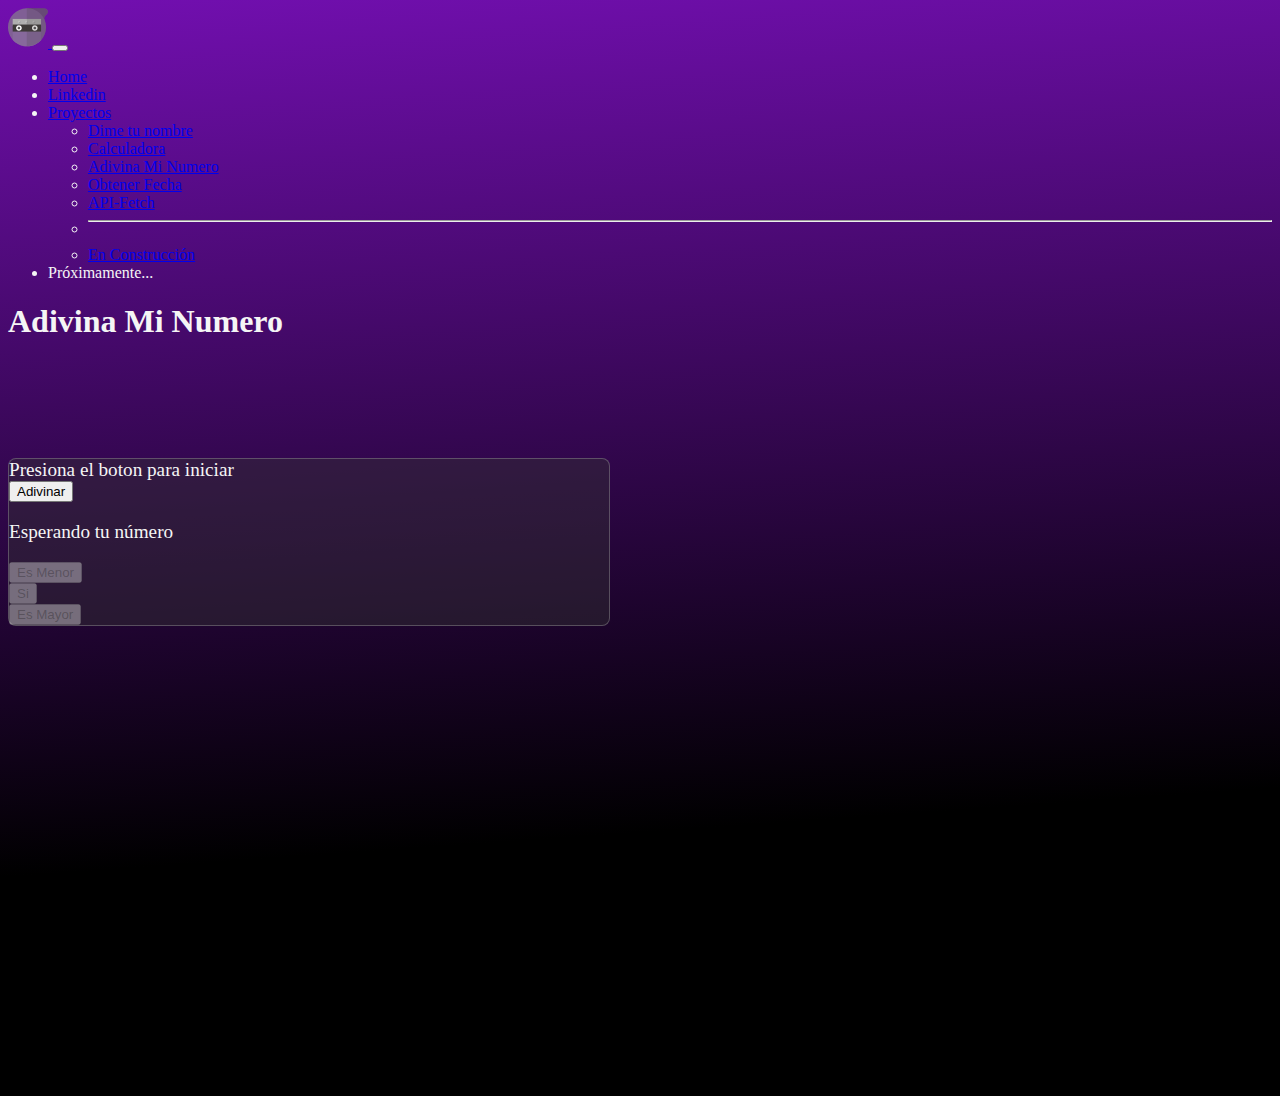
<file: adivina_mi_numero/adivina-mi-numero.html>
<!DOCTYPE html>
<html lang="es">

<head>
    <meta charset="UTF-8">
    <meta http-equiv="X-UA-Compatible" content="IE=edge">
    <meta name="viewport" content="width=device-width, initial-scale=1.0">
    <!-- Bootstrap CSS -->
    <link href="https://cdn.jsdelivr.net/npm/bootstrap@5.3.0-alpha3/dist/css/bootstrap.min.css" rel="stylesheet"
        integrity="sha384-KK94CHFLLe+nY2dmCWGMq91rCGa5gtU4mk92HdvYe+M/SXH301p5ILy+dN9+nJOZ" crossorigin="anonymous" />
    <!-- Bootstrap icons CDN -->
    <link rel="stylesheet" href="https://cdn.jsdelivr.net/npm/bootstrap-icons@1.10.4/font/bootstrap-icons.css" />
    <!-- CSS Personalized -->
    <link rel="stylesheet" href="./adivina-mi-numero.css">
    <title>Adivina Mi Numero</title>
</head>

<body>

    <!-- Navigation Bar -->
    <nav class="navbar navbar-expand-sm bg-dark" data-bs-theme="dark">
        <div class="container-fluid">
            <a class="navbar-brand" href="../index.html">
                <img class="logo-shuriken" src="../assets/img/logo-ninja.svg" alt="shuriken logo" />
            </a>
            <button class="navbar-toggler" type="button" data-bs-toggle="collapse"
                data-bs-target="#navbarSupportedContent" aria-controls="navbarSupportedContent" aria-expanded="false"
                aria-label="Toggle navigation">
                <span class="navbar-toggler-icon"></span>
            </button>
            <div class="collapse navbar-collapse" id="navbarSupportedContent">
                <ul class="navbar-nav me-auto mb-2 mb-lg-0">
                    <li class="nav-item">
                        <a class="nav-link active" aria-current="page" href="../index.html">Home</a>
                    </li>
                    <li class="nav-item">
                        <a class="nav-link" href="https://www.linkedin.com/in/esteban-montellano-735150187"
                            target="_blank">Linkedin</a>
                    </li>
                    <li class="nav-item dropdown">
                        <a class="nav-link dropdown-toggle" href="#" role="button" data-bs-toggle="dropdown"
                            aria-expanded="false">
                            Proyectos
                        </a>
                        <ul class="dropdown-menu">
                            <li>
                                <a class="dropdown-item" href="../views/dime-tu-nombre.html">Dime tu nombre</a>
                              </li>
                              <li>
                                <a class="dropdown-item" href="../calculadora/calculadora.html">Calculadora</a>
                              </li>
                              <li>
                                <a class="dropdown-item" href="../adivina_mi_numero/adivina-mi-numero.html">Adivina Mi Numero</a>
                              </li>
                              <li>
                                <a class="dropdown-item" href="../obtener-fecha/obtener-fecha.html">Obtener Fecha</a>
                              </li>
                              <li>
                                <a class="dropdown-item" href="../api-fetch/api-fetch.html">API-Fetch</a>
                              </li>
                              <li>
                                <hr class="dropdown-divider" />
                              </li>
                              <li>
                                <a class="dropdown-item disabled" href="#">En Construcción</a>
                              </li>
                        </ul>
                    </li>
                    <li class="nav-item">
                        <a class="nav-link disabled">Próximamente...</a>
                    </li>
                </ul>
            </div>
        </div>
    </nav>

    <!---- Main ----->
    <main>
        <!-----  Game Container Space -->
        <div class="container">
            <div class="row my-2 justify-content-center">
                <div class="col-sm-12 text-center col-lg-12 py-2">
                    <h1 class="my-2">Adivina Mi Numero</h1>
                </div>
            </div>
            <div class="row my-2 justify-content-center game-block-row">
                <div class="col-sm-10 col-lg-12 col-10 text-center py-2 px-auto game-block">
                    <!----  main container of the game ---->
                    <div class=" row mx-auto justify-content-center">
                        <div class="col-sm-12 col-lg-12 col-12 my-4">
                            <label for="input-user-number">Presiona el boton para iniciar</label>
                        </div>
                        <div class="col-sm-12 col-lg-4 py-2">
                            <button id="btn-input-number" type="button"
                                class="btn btn-secondary btn-lg">Adivinar</button>
                        </div>
                    </div>
                    <div class="row mx-auto justify-content-md-center">
                        <div class="col-sm-12 col-lg-12 py-2">
                            <p id="answer-by-correct-num">Esperando tu número</p>
                        </div>
                        <div class="btn-container col-sm-12 col-lg-3 py-2 px-0">
                            <button id="btn-is-lower" type="button" class="btn btn-info mx-1 btn-lg" disabled>Es Menor</button>
                        </div>
                        <div class="btn-container col-sm-12 col-lg-2 py-2 px-0">
                            <button id="btn-correct-number" type="button" class="btn btn-success mx-3 btn-lg" disabled>Si
                            </button>
                        </div>
                        <div class="btn-container col-sm-12 col-lg-3 py-2 px-0">
                            <button id="btn-is-higher" type="button" class="btn btn-info mx-1 btn-lg" disabled>Es Mayor</button>
                        </div>
                    </div>
                </div>
            </div>
        </div>
    </main>
    <footer>
    </footer>
    <!-------- Scripts ------------>

    <script src="https://cdn.jsdelivr.net/npm/bootstrap@5.3.0-alpha3/dist/js/bootstrap.bundle.min.js"
    integrity="sha384-ENjdO4Dr2bkBIFxQpeoTz1HIcje39Wm4jDKdf19U8gI4ddQ3GYNS7NTKfAdVQSZe"
    crossorigin="anonymous"></script>
    <script src="./adivina-mi-numero.js"></script>
</body>

</html>
</file>
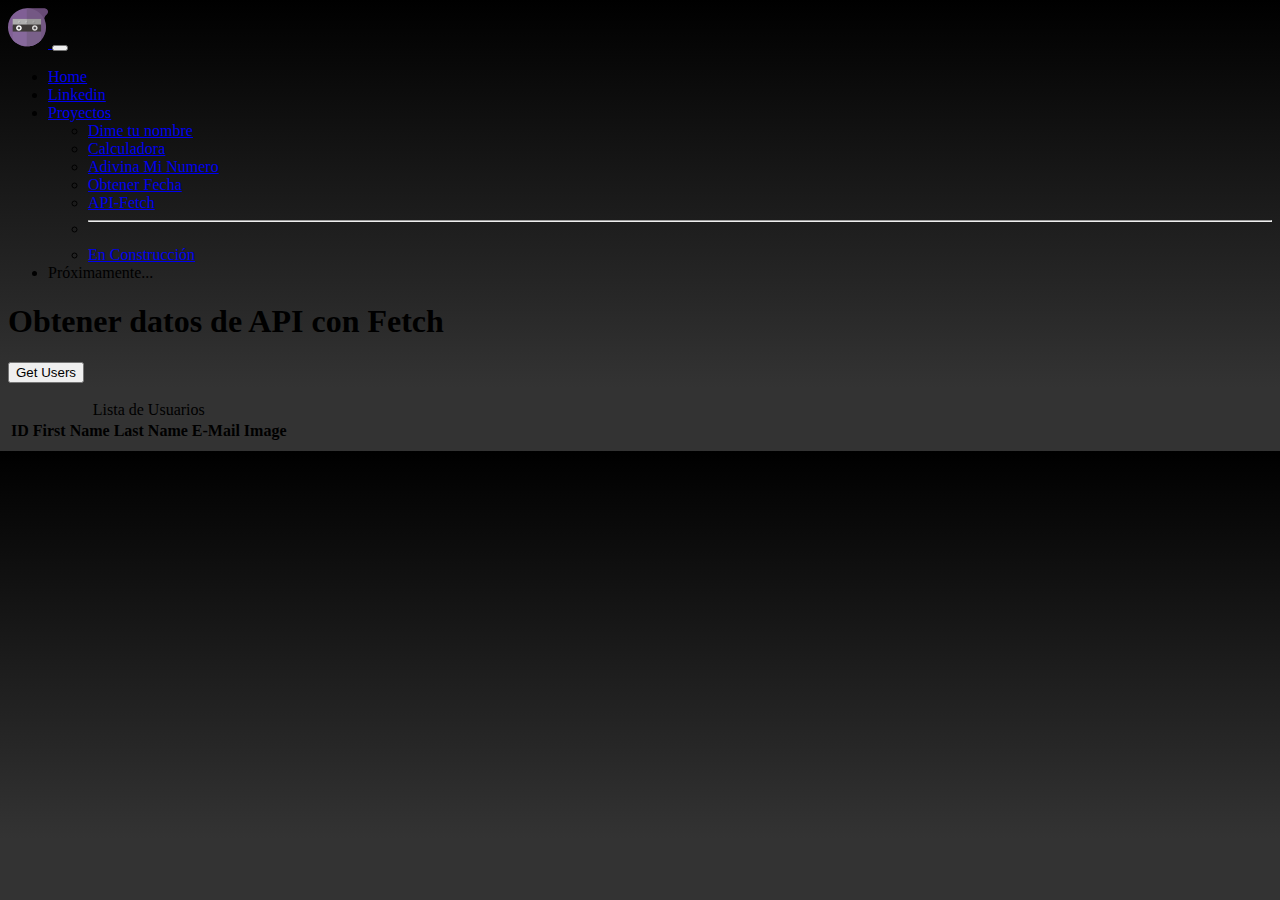
<file: api-fetch/api-fetch.html>
<!DOCTYPE html>
<html lang="en">

<head>
  <meta charset="UTF-8">
  <meta http-equiv="X-UA-Compatible" content="IE=edge">
  <meta name="viewport" content="width=device-width, initial-scale=1.0">
  <!-- Bootstrap CSS -->
  <link href="https://cdn.jsdelivr.net/npm/bootstrap@5.3.0-alpha3/dist/css/bootstrap.min.css" rel="stylesheet"
    integrity="sha384-KK94CHFLLe+nY2dmCWGMq91rCGa5gtU4mk92HdvYe+M/SXH301p5ILy+dN9+nJOZ" crossorigin="anonymous" />
  <!-- Bootstrap icons CDN -->
  <link rel="stylesheet" href="https://cdn.jsdelivr.net/npm/bootstrap-icons@1.10.4/font/bootstrap-icons.css" />

  <!-- CSS personalizado -->
  <link rel="stylesheet" href="../api-fetch/api-fetch.css" />
  <title>API Fetch</title>
</head>

<body>
  <!-- Barra de Navegacion -->
  <nav class="navbar navbar-expand-sm bg-dark" data-bs-theme="dark">
    <div class="container-fluid">
      <a class="navbar-brand" href="../index.html">
        <img class="logo-shuriken" src="../assets/img/logo-ninja.svg" alt="shuriken logo" />
      </a>
      <button class="navbar-toggler" type="button" data-bs-toggle="collapse" data-bs-target="#navbarSupportedContent"
        aria-controls="navbarSupportedContent" aria-expanded="false" aria-label="Toggle navigation">
        <span class="navbar-toggler-icon"></span>
      </button>
      <div class="collapse navbar-collapse" id="navbarSupportedContent">
        <ul class="navbar-nav me-auto mb-2 mb-lg-0">
          <li class="nav-item">
            <a class="nav-link active" aria-current="page" href="../index.html">Home</a>
          </li>
          <li class="nav-item">
            <a class="nav-link" href="https://www.linkedin.com/in/esteban-montellano-735150187"
              target="_blank">Linkedin</a>
          </li>
          <li class="nav-item dropdown">
            <a class="nav-link dropdown-toggle" href="#" role="button" data-bs-toggle="dropdown" aria-expanded="false">
              Proyectos
            </a>
            <ul class="dropdown-menu">
              <li>
                <a class="dropdown-item" href="../views/dime-tu-nombre.html">Dime tu nombre</a>
              </li>
              <li>
                <a class="dropdown-item" href="../calculadora/calculadora.html">Calculadora</a>
              </li>
              <li>
                <a class="dropdown-item" href="../adivina_mi_numero/adivina-mi-numero.html">Adivina Mi Numero</a>
              </li>
              <li>
                <a class="dropdown-item" href="../obtener-fecha/obtener-fecha.html">Obtener Fecha</a>
              </li>
              <li>
                <a class="dropdown-item" href="../api-fetch/api-fetch.html">API-Fetch</a>
              </li>
              <li>
                <hr class="dropdown-divider" />
              </li>
              <li>
                <a class="dropdown-item disabled" href="#">En Construcción</a>
              </li>
            </ul>
          </li>
          <li class="nav-item">
            <a class="nav-link disabled">Próximamente...</a>
          </li>
        </ul>
      </div>
    </div>
  </nav>

  <section>
    <div class="container-fluid p-4 text-white">
      <div class="row justify-content-center">
        <div class="col col-8 text-center align-items-center py-2">
          <h1 class="my-2">Obtener datos de API con Fetch</h1>
        </div>
      </div>
      <div class="row justify-content-center">
        <div class="col button-container col-12 text-center align-items-center my-1">
          <button id="btn-get-users" type="button" class="btn btn-outline-light">Get Users</button>
        </div>
        <div class="col table-container  col-12 text-center justify-content-center my-2">
          <!--  Tabla de usuarios-->
          <table class="table table-dark table-hover w-100 text-white">
            <caption class="caption-top text-center text-white">Lista de Usuarios</caption>
            <div class="my-4" id="loader">
            </div>
            <br>
            <thead class="overflow-hidden">
              <tr class="border p-1">
                <th scope="col">ID</th>
                <th scope="col">First Name</th>
                <th scope="col">Last Name</th>
                <th scope="col">E-Mail</th>
                <th scope="col">Image</th>
              </tr>
            </thead>
            <tbody id="users-container">
                            
            </tbody>
          </table>

        </div>
      </div>
    </div>
  </section>


  <!--------- Scripts -------->
  <script src="https://cdn.jsdelivr.net/npm/bootstrap@5.3.0-alpha3/dist/js/bootstrap.bundle.min.js"
    integrity="sha384-ENjdO4Dr2bkBIFxQpeoTz1HIcje39Wm4jDKdf19U8gI4ddQ3GYNS7NTKfAdVQSZe"
    crossorigin="anonymous"></script>
  <script src="./api-fetch.js"></script>
</body>

</html>
</file>
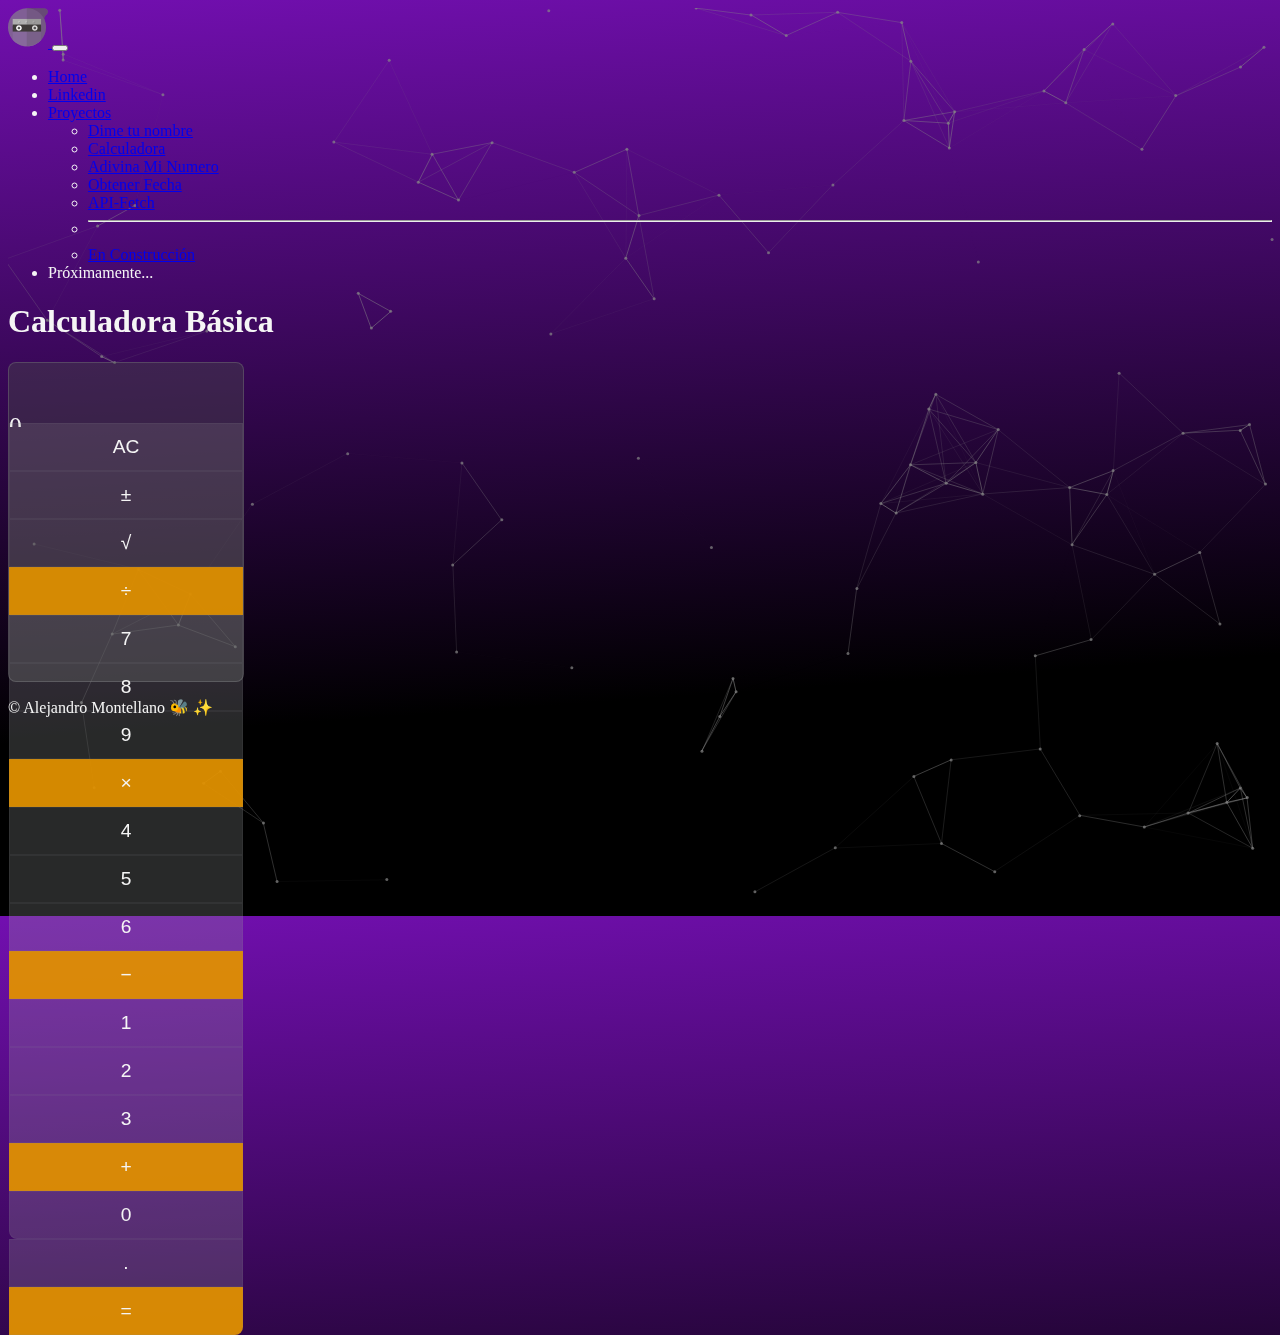
<file: calculadora/calculadora.html>
<!DOCTYPE html>
<html lang="es">

<head>
    <meta charset="utf-8" />
    <meta name="viewport" content="width=device-width, initial-scale=1" />
    <title>Bootstrap demo</title>
    <!-- Bootstrap CSS -->
    <link href="https://cdn.jsdelivr.net/npm/bootstrap@5.3.0-alpha3/dist/css/bootstrap.min.css" rel="stylesheet"
        integrity="sha384-KK94CHFLLe+nY2dmCWGMq91rCGa5gtU4mk92HdvYe+M/SXH301p5ILy+dN9+nJOZ" crossorigin="anonymous" />
    <!-- Bootstrap icons CDN -->
    <link rel="stylesheet" href="https://cdn.jsdelivr.net/npm/bootstrap-icons@1.10.4/font/bootstrap-icons.css" />

    <!-- CSS personalizado -->

    <link rel="stylesheet" href="./calculadora.css" />
</head>

<body>
    <div id="particle-canvas"></div>
    <!-- Barra de Navegacion -->
    <nav class="navbar navbar-expand-sm bg-dark" data-bs-theme="dark">
        <div class="container-fluid">
            <a class="navbar-brand" href="../index.html">
                <img class="logo-shuriken" src="../assets/img/logo-ninja.svg" alt="shuriken logo" />
            </a>
            <button class="navbar-toggler" type="button" data-bs-toggle="collapse"
                data-bs-target="#navbarSupportedContent" aria-controls="navbarSupportedContent" aria-expanded="false"
                aria-label="Toggle navigation">
                <span class="navbar-toggler-icon"></span>
            </button>
            <div class="collapse navbar-collapse" id="navbarSupportedContent">
                <ul class="navbar-nav me-auto mb-2 mb-lg-0">
                    <li class="nav-item">
                        <a class="nav-link active" aria-current="page" href="../index.html">Home</a>
                    </li>
                    <li class="nav-item">
                        <a class="nav-link" href="https://www.linkedin.com/in/esteban-montellano-735150187"
                            target="_blank">Linkedin</a>
                    </li>
                    <li class="nav-item dropdown">
                        <a class="nav-link dropdown-toggle" href="#" role="button" data-bs-toggle="dropdown"
                            aria-expanded="false">
                            Proyectos
                        </a>
                        <ul class="dropdown-menu">
                            <li>
                                <a class="dropdown-item" href="../views/dime-tu-nombre.html">Dime tu nombre</a>
                            </li>
                            <li>
                                <a class="dropdown-item" href="../calculadora.html">Calculadora</a>
                            </li>
                            <li>
                                <a class="dropdown-item" href="../adivina_mi_numero/adivina-mi-numero.html">Adivina Mi Numero</a>
                              </li>
                              <li>
                                <a class="dropdown-item" href="../obtener-fecha/obtener-fecha.html">Obtener Fecha</a>
                              </li>
                              <li>
                                <a class="dropdown-item" href="../api-fetch/api-fetch.html">API-Fetch</a>
                              </li>
                            <li>
                                <hr class="dropdown-divider" />
                            </li>
                            <li>
                                <a class="dropdown-item disabled" href="#">En Construcción</a>
                            </li>
                        </ul>
                    </li>
                    <li class="nav-item">
                        <a class="nav-link disabled">Próximamente...</a>
                    </li>
                </ul>
            </div>
        </div>
    </nav>

    <!----- Cuerpo principal -->
    <main class="container">
        <div class="row my-2 justify-content-center">
            <div class="col-lg-6 text-center my-2 py-2">
                <h1 class="align-itself-center">Calculadora Básica</h1>
            </div>
        </div>
        <div class="row my-2 justify-content-center">
            <div class="col-lg-12 text-center py-2 px-auto calculator-container">

                <!-------- Contenedor de Calculadora -------->
                <div class="row mx-auto calculator-box justify-content-center">
                    <div class="col-lg-12 px-0 py-0">

                        <div class="row mx-0">
                            <div class="col-lg-12 mt-3 display-container">
                                <div class="output-display">
                                    <div class="historial-div" style="height: 24px;"><p class="my-0" id="historial"> ... </p></div>
                                    <div class="output-div" style="height: 40px;"><p class="output" id="output-operation">0</p></div>
                                </div>
                            </div>
                        </div>
                        <!------ First Keys  Row ------->
                        <div class="row mx-0 px-0 first-row justify-content-left">
                            <div class="px-0 col-3 col-lg-3">
                                <input type="button" class="btn-gray-high" value="AC" onclick="clearCache()">
                            </div>
                            <div class="px-0 col-3 col-lg-3">
                                <input type="button" class="btn-gray-high" value="&#177" onclick="changeSignOfNumber()">
                            </div>
                            <div class="px-0 col-3 col-lg-3">
                                <input type="button" class="btn-gray-high" value="&#8730" onclick="operatorSqrtPressed()">
                            </div>
                            <div class="px-0 col-3 col-lg-3">
                                <input type="button" class="btn-yellow-low" value="&#247" onclick="operatorKeyPressed('/')">
                            </div>
                        </div>
                        <!------ Second Keys  Row ------->
                        <div class="row mx-0 px-0 second-row justify-content-left">
                            <div class="px-0 col-3 col-lg-3">
                                <input type="button" class="btn-gray-middle" value="7" onclick="numberKeyPressed('7')">
                            </div>
                            <div class="px-0 col-3 col-lg-3">
                                <input type="button" class="btn-gray-middle" value="8" onclick="numberKeyPressed('8')">
                            </div>
                            <div class="px-0 col-3 col-lg-3">
                                <input type="button" class="btn-gray-middle" value="9" onclick="numberKeyPressed('9')">
                            </div>
                            <div class="px-0 col-3 col-lg-3">
                                <input type="button" class="btn-yellow-low" value="&#215" onclick="operatorKeyPressed('x')">
                            </div>
                        </div>
                        <!------ Third Keys  Row ------->
                        <div class="row mx-0 px-0 third-row justify-content-left">
                            <div class="px-0 col-3 col-lg-3">
                                <input type="button" class="btn-gray-middle" value="4" onclick="numberKeyPressed('4')">
                            </div>
                            <div class="px-0 col-3 col-lg-3">
                                <input type="button" class="btn-gray-middle" value="5" onclick="numberKeyPressed('5')">
                            </div>
                            <div class="px-0 col-3 col-lg-3">
                                <input type="button" class="btn-gray-middle" value="6" onclick="numberKeyPressed('6')">
                            </div>
                            <div class="px-0 col-3 col-lg-3">
                                <input type="button" class="btn-yellow-low" value="&#8722" onclick="operatorKeyPressed('-')">
                            </div>
                        </div>
                        <!------ Fourth Keys  Row ------->
                        <div class="row mx-0 px-0 fourth-row justify-content-left">
                            <div class="px-0 col-3 col-lg-3">
                                <input type="button" class="btn-gray-middle" value="1" onclick="numberKeyPressed('1')">
                            </div>
                            <div class="px-0 col-3 col-lg-3">
                                <input type="button" class="btn-gray-middle" value="2" onclick="numberKeyPressed('2')">
                            </div>
                            <div class="px-0 col-3 col-lg-3">
                                <input type="button" class="btn-gray-middle" value="3" onclick="numberKeyPressed('3')">
                            </div>
                            <div class="px-0 col-3 col-lg-3">
                                <input type="button" class="btn-yellow-low" value="&#43" onclick="operatorKeyPressed('+')">
                            </div>
                        </div>
                        <!------ Fifth Keys  Row ------->
                        <div class="row mx-0 px-0 fifth-row justify-content-left">
                            <div class="px-0 col-6 col-lg-6">
                                <input type="button" class="btn-gray-middle btn-zero" value="0" onclick="numberKeyPressed('0')">
                            </div>
                            <div class="px-0 col-3 col-lg-3">
                                <input type="button" class="btn-gray-middle" value="." onclick="dotKeyPressed()">
                            </div>
                            <div class="px-0 col-3 col-lg-3">
                                <input type="button" class="btn-yellow-low btn-equals" value="&#61" onclick="equalsToPressed()">
                            </div>
                        </div>
                    </div>
                </div>
            </div>
        </div>

    </main>
    <footer class="container">
        <div class="row row my-2 justify-content-center">
            <div class="col-lg-6 text-center my-2 py-2">
                <p class="font">&#169 Alejandro Montellano &#128029 &#10024</p>
            </div>
        </div>
    </footer>
    <!------------ Scripts ----------->
    <script src="https://cdn.jsdelivr.net/npm/bootstrap@5.3.0-alpha3/dist/js/bootstrap.bundle.min.js"
        integrity="sha384-ENjdO4Dr2bkBIFxQpeoTz1HIcje39Wm4jDKdf19U8gI4ddQ3GYNS7NTKfAdVQSZe"
        crossorigin="anonymous"></script>

    <script src="./calculadora.js"></script>
    <script src="../assets/js/background-canvas.js"></script>
</body>

</html>
</file>
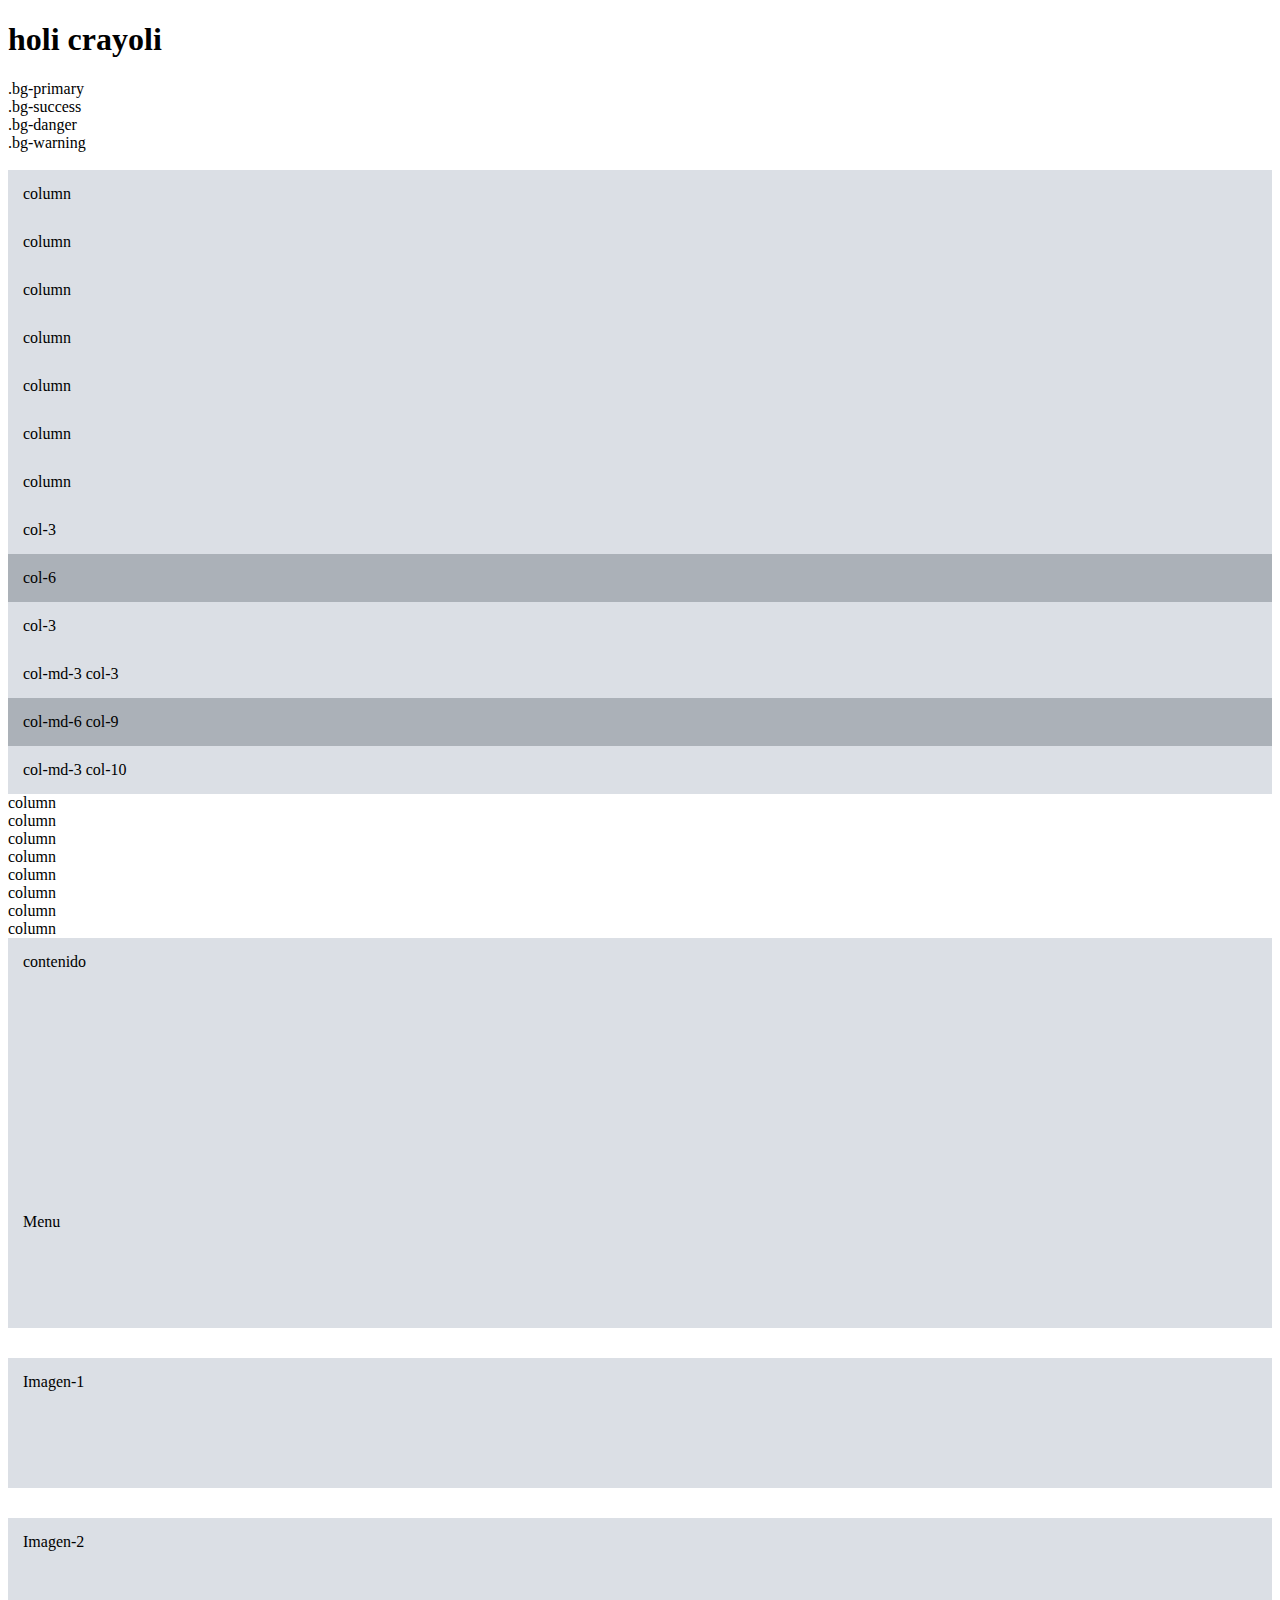
<file: conceptos/contenedor.html>
<!DOCTYPE html>
<html lang="es">

<head>
    <meta charset="UTF-8">
    <meta http-equiv="X-UA-Compatible" content="IE=edge">
    <meta name="viewport" content="width=device-width, initial-scale=1.0">
    <link href="https://cdn.jsdelivr.net/npm/bootstrap@5.3.0-alpha3/dist/css/bootstrap.min.css" rel="stylesheet"
        integrity="sha384-KK94CHFLLe+nY2dmCWGMq91rCGa5gtU4mk92HdvYe+M/SXH301p5ILy+dN9+nJOZ" crossorigin="anonymous">
    <link rel="stylesheet" href="./src/styles/style.css">
    <title>Contenedores Bootstrap</title>
</head>

<body>
    <h1>holi crayoli</h1>
    <!-- Contenedores -->
    <div class="container bg-primary">.bg-primary</div>
    <div class="container-md bg-success">.bg-success</div>
    <div class="container-lg bg-danger">.bg-danger</div>
    <div class="container-fluid bg-warning"">.bg-warning</div>
    <br>

    <!--- Filas & Columnas -->
    <div class=" container my-2 text-center">
        <div class="row">
            <div class="col">
                <div class="demo-content">column</div>
            </div>
            <div class="col">
                <div class="demo-content">column</div>
            </div>
            <div class="col">
                <div class="demo-content">column</div>
            </div>
        </div>
    </div>

    <!--- Filas & Columnas -->
    <div class="container my-2 text-center">
        <div class="row">
            <div class="col">
                <div class="demo-content">column</div>
            </div>
            <div class="col">
                <div class="demo-content">column</div>
            </div>
            <div class="col">
                <div class="demo-content">column</div>
            </div>
            <div class="col">
                <div class="demo-content">column</div>
            </div>
        </div>
    </div>

    <!---- No simetricas .row>.col-3+.col-6+.col-3-->
    <div class="container my-2 text-center">
        <div class="row">
            <div class="col-3">
                <div class="demo-content">col-3</div>
            </div>
            <div class="col-6">
                <div class="demo-content bg-alt">col-6</div>
            </div>
            <div class="col-3">
                <div class="demo-content">col-3</div>
            </div>
        </div>
    </div>

    <!-- 2 col-3 , 1 col-6 -->
    <div class="container my-2 text-center">
        <div class="row justify-content-center">
            <div class="col-md-3 col-3">
                <div class="demo-content">col-md-3 col-3</div>
            </div>
            <div class="col-md-6 col-9">
                <div class="demo-content bg-alt">col-md-6 col-9</div>
            </div>
            <div class="col-md-3 col-10">
                <div class="demo-content">col-md-3 col-10</div>
            </div>
        </div>
    </div>

    <!-- con large -->
    <div class="container my-2">
        <div class="row justify-content-center">
            <div class="col-lg-3 col-md-4 col-sm-6 my-2">
                <div class="bg-success p-2">column</div>
            </div>
            <div class="col-lg-3 col-md-4 col-sm-6 my-2">
                <div class="bg-success p-2">column</div>
            </div>
            <div class="col-lg-3 col-md-4 col-sm-6 my-2">
                <div class="bg-success p-2">column</div>
            </div>
            <div class="col-lg-3 col-md-6 col-sm-6 my-2">
                <div class="bg-success p-2">column</div>
            </div>
        </div>

        <div class="row mt-2 justify-content-center">
            <div class="col-lg-3 col-md-4 col-sm-6 my-2">
                <div class="bg-success p-2">column</div>
            </div>
            <div class="col-lg-3 col-md-4 col-sm-6 my-2">
                <div class="bg-success p-2">column</div>
            </div>
            <div class="col-lg-3 col-md-4 col-sm-6 my-2">
                <div class="bg-success p-2">column</div>
            </div>
            <div class="col-lg-3 col-md-6 col-sm-6 my-2">
                <div class="bg-success p-2">column</div>
            </div>
        </div>
    </div>

    <!--- Grids Anidados -->
    <div class="container">
        <div class="row">
            <div class="col-sm-8 border border-black">
                <!--- Contenido -->
                <div class="demo-content main-content">contenido</div>
            </div>

            <div class="col-sm-4 border border-black">
                <!-- Fila Superior-->
                <div class="row">
                    <div class="col-12">
                        <div class="demo-content sidebar-content">Menu</div>
                    </div>
                </div>
                <!--- Fila Inferior Imagenes-->
                <div class="row">
                    <div class="col-6">
                        <div class="demo-content sidebar-content">
                            Imagen-1
                        </div>
                    </div>
                    <div class="col-6">
                        <div class="demo-content sidebar-content">
                            Imagen-2
                        </div>
                    </div>
                </div>
            </div>
        </div>
    </div>



    <script src="https://cdn.jsdelivr.net/npm/bootstrap@5.3.0-alpha3/dist/js/bootstrap.bundle.min.js"
        integrity="sha384-ENjdO4Dr2bkBIFxQpeoTz1HIcje39Wm4jDKdf19U8gI4ddQ3GYNS7NTKfAdVQSZe"
        crossorigin="anonymous"></script>
</body>

</html>
</file>
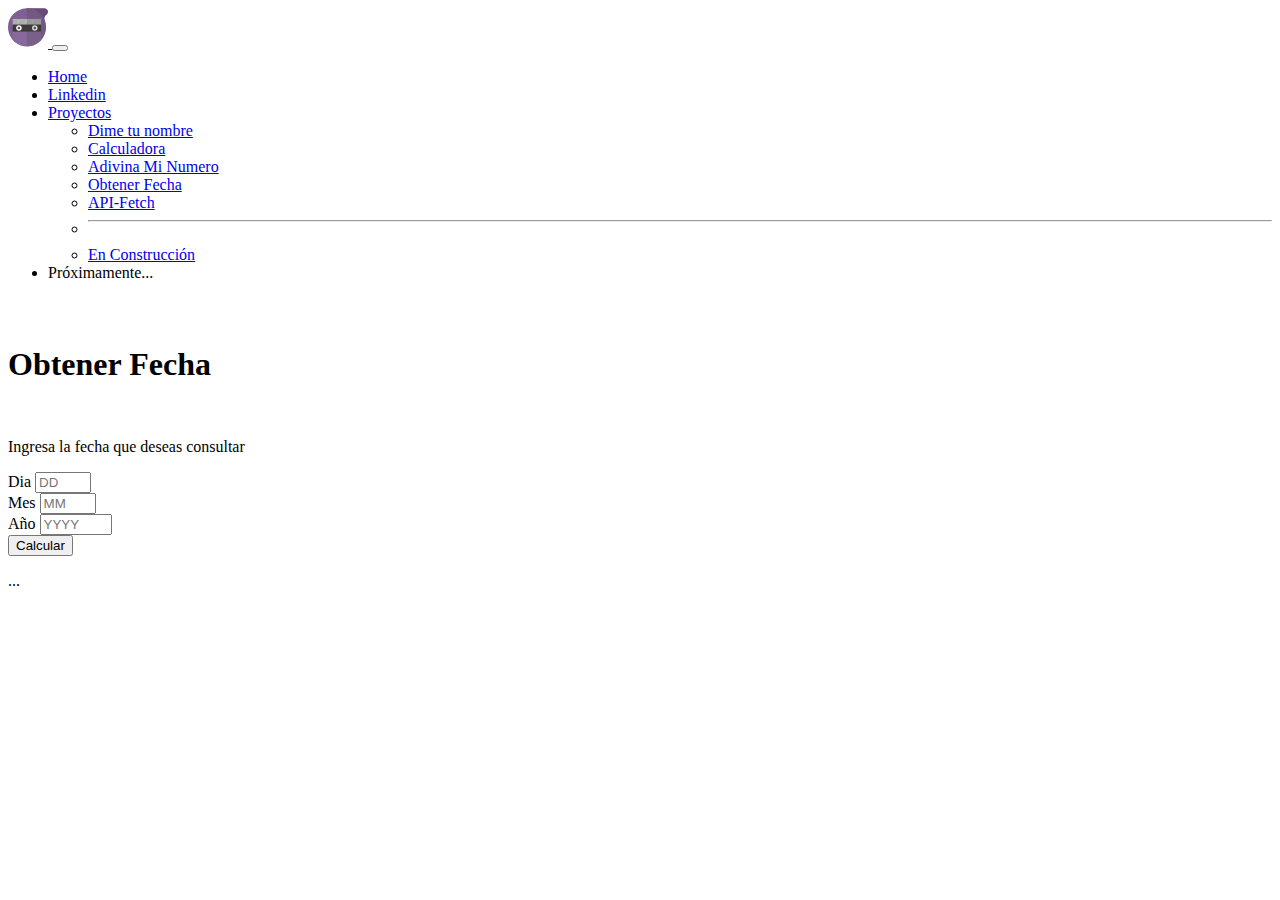
<file: obtener-fecha/obtener-fecha.html>
<!DOCTYPE html>
<html lang="es">

<head>
    <meta charset="UTF-8">
    <meta http-equiv="X-UA-Compatible" content="IE=edge">
    <meta name="viewport" content="width=device-width, initial-scale=1.0">
    <!-- Bootstrap CSS -->
    <link href="https://cdn.jsdelivr.net/npm/bootstrap@5.3.0-alpha3/dist/css/bootstrap.min.css" rel="stylesheet"
        integrity="sha384-KK94CHFLLe+nY2dmCWGMq91rCGa5gtU4mk92HdvYe+M/SXH301p5ILy+dN9+nJOZ" crossorigin="anonymous" />
    <!-- Bootstrap icons CDN -->
    <link rel="stylesheet" href="https://cdn.jsdelivr.net/npm/bootstrap-icons@1.10.4/font/bootstrap-icons.css" />
    <!-- CSS Personalized -->
    <link rel="stylesheet" href="./obtener-fecha.css">
    <title>Obtener Fecha</title>
</head>

<body>

    <!-- Navigation Bar -->
    <nav class="navbar navbar-expand-sm bg-dark" data-bs-theme="dark">
        <div class="container-fluid">
            <a class="navbar-brand" href="../index.html">
                <img class="logo-shuriken" src="../assets/img/logo-ninja.svg" alt="shuriken logo" />
            </a>
            <button class="navbar-toggler" type="button" data-bs-toggle="collapse"
                data-bs-target="#navbarSupportedContent" aria-controls="navbarSupportedContent" aria-expanded="false"
                aria-label="Toggle navigation">
                <span class="navbar-toggler-icon"></span>
            </button>
            <div class="collapse navbar-collapse" id="navbarSupportedContent">
                <ul class="navbar-nav me-auto mb-2 mb-lg-0">
                    <li class="nav-item">
                        <a class="nav-link active" aria-current="page" href="../index.html">Home</a>
                    </li>
                    <li class="nav-item">
                        <a class="nav-link" href="https://www.linkedin.com/in/esteban-montellano-735150187"
                            target="_blank">Linkedin</a>
                    </li>
                    <li class="nav-item dropdown">
                        <a class="nav-link dropdown-toggle" href="#" role="button" data-bs-toggle="dropdown"
                            aria-expanded="false">
                            Proyectos
                        </a>
                        <ul class="dropdown-menu">
                            <li>
                                <a class="dropdown-item" href="../views/dime-tu-nombre.html">Dime tu nombre</a>
                            </li>
                            <li>
                                <a class="dropdown-item" href="../calculadora.html">Calculadora</a>
                            </li>
                            <li>
                                <a class="dropdown-item" href="../adivina_mi_numero/adivina-mi-numero.html">Adivina Mi Numero</a>
                              </li>
                              <li>
                                <a class="dropdown-item" href="../obtener-fecha/obtener-fecha.html">Obtener Fecha</a>
                              </li>
                              <li>
                                <a class="dropdown-item" href="../api-fetch/api-fetch.html">API-Fetch</a>
                              </li>
                            <li>
                                <hr class="dropdown-divider" />
                            </li>
                            <li>
                                <a class="dropdown-item disabled" href="#">En Construcción</a>
                            </li>
                        </ul>
                    </li>
                    <li class="nav-item">
                        <a class="nav-link disabled">Próximamente...</a>
                    </li>
                </ul>
            </div>
        </div>
    </nav>

    <!---- Main ----->
    <main>
        <!-----  Game Container Space -->
        <div class="container">
            <div class="row justify-content-center">
                 <!----  main container of the game ---->
                <div class="obtain-date-container col-sm-10 col-lg-12 col-10 text-center py-2 px-auto">
                    <div class=" row mx-auto justify-content-center">
                        <div class="col-sm-12 col-lg-12 py-2">
                            <h1 class="my-2">Obtener Fecha</h1>
                            <br>
                            <p class="my-2">Ingresa la fecha que deseas consultar</p>
                        </div>                
                    <div>
                        <div class=" row mx-auto justify-content-center">
                            <div class="col-sm-12 col-lg-3 py-2">
                                <label for="input-day">Dia</label>
                                <input class="input-day" id="input-day" type="number" min="1" max="31" placeholder="DD"
                            name="input-day" id="input-day" required>
                            </div>   
                            <div class="col-sm-12 col-lg-3 py-2">
                                <label for="input-month">Mes</label>
                                <input class="input-month" id="input-month" type="number" min="1" max="12" placeholder="MM"
                            name="input-month" id="input-month" required>
                            </div>  
                            <div class="col-sm-12 col-lg-3 py-2">
                                <label for="input-year">Año</label>
                                <input class="input-year" id="input-year" type="number" min="1901" max="2050" placeholder="YYYY"
                            name="input-year" id="input-year" required>
                            </div>               
                        <div>
                        <div class=" row mx-auto justify-content-center">
                            <div class="col-sm-12 col-lg-12 py-4">
                                <button type="button" id="btn-calculate" class="btn btn-outline-info">Calcular</button>
                            </div>
                            <div class="col-sm-12 col-lg-12 pt-2 pb-4">
                                <p id="date-result-text">...</p>
                            </div>
                        </div>

                
                </div>
            </div>
        </div>
    </main>

    <!----- Scripts ----->
    <script src="https://cdn.jsdelivr.net/npm/bootstrap@5.3.0-alpha3/dist/js/bootstrap.bundle.min.js"
    integrity="sha384-ENjdO4Dr2bkBIFxQpeoTz1HIcje39Wm4jDKdf19U8gI4ddQ3GYNS7NTKfAdVQSZe"
    crossorigin="anonymous"></script>
    <script src="./obtener-fecha.js"></script>
</body>
</html>
</file>
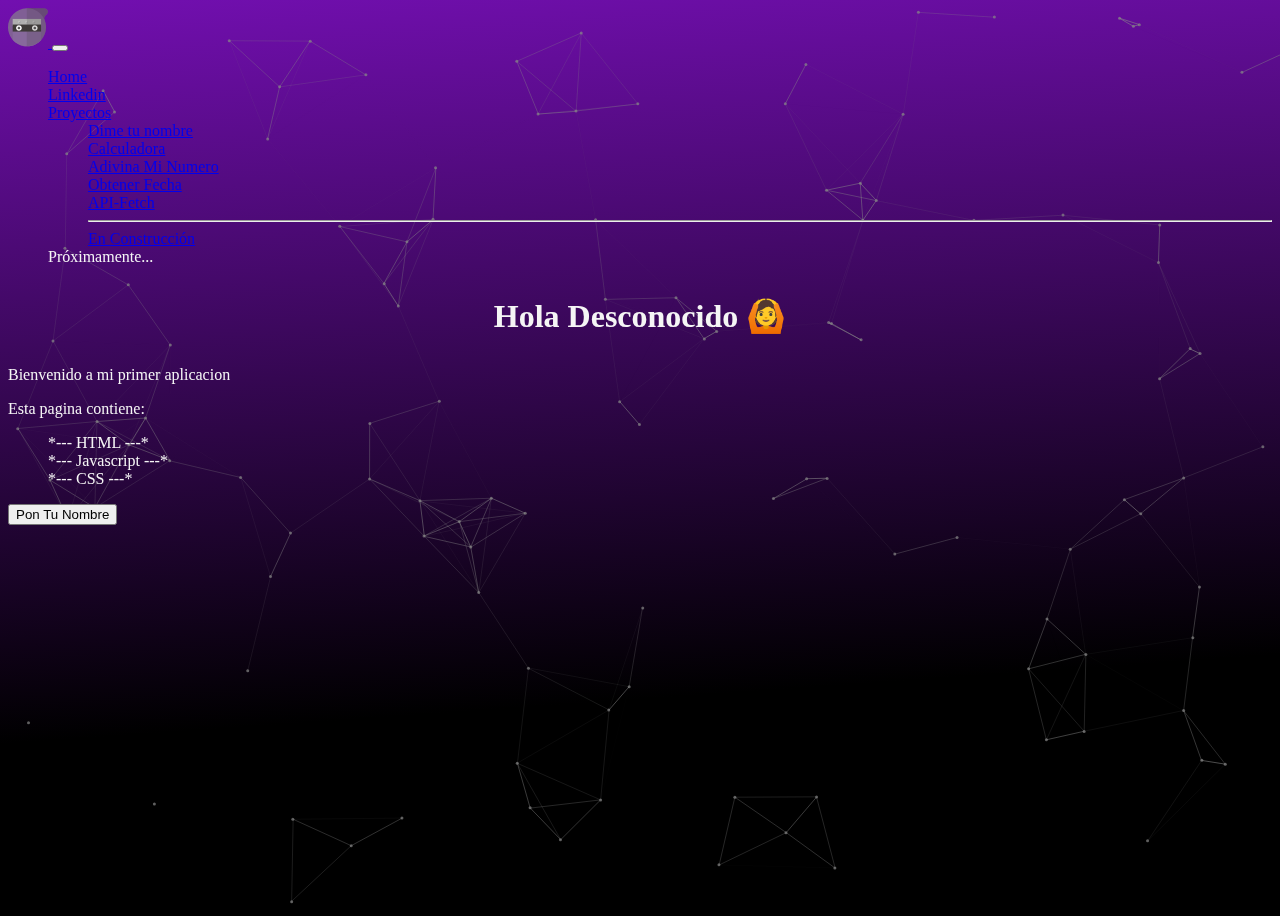
<file: views/dime-tu-nombre.html>
<!DOCTYPE html>
<html lang="es">

<head>
    <meta charset="utf-8" />
    <meta name="viewport" content="width=device-width, initial-scale=1" />
    <title>Bootstrap demo</title>
    <!-- Bootstrap CSS -->
    <link href="https://cdn.jsdelivr.net/npm/bootstrap@5.3.0-alpha3/dist/css/bootstrap.min.css" rel="stylesheet"
      integrity="sha384-KK94CHFLLe+nY2dmCWGMq91rCGa5gtU4mk92HdvYe+M/SXH301p5ILy+dN9+nJOZ" crossorigin="anonymous" />
    <!-- Bootstrap icons CDN -->
    <link rel="stylesheet" href="https://cdn.jsdelivr.net/npm/bootstrap-icons@1.10.4/font/bootstrap-icons.css" />
  
    <!-- CSS personalizado -->

    <link rel="stylesheet" href="../assets/styles/dime-tu-nombre.css"/>
  </head>

<body>
    <div id="particle-canvas"></div>
    <!-- Barra de Navegacion -->
    <nav class="navbar navbar-expand-sm bg-dark" data-bs-theme="dark">
        <div class="container-fluid">
            <a class="navbar-brand" href="../index.html">
                <img class="logo-shuriken" src="../assets/img/logo-ninja.svg" alt="shuriken logo" />
            </a>
            <button class="navbar-toggler" type="button" data-bs-toggle="collapse"
                data-bs-target="#navbarSupportedContent" aria-controls="navbarSupportedContent" aria-expanded="false"
                aria-label="Toggle navigation">
                <span class="navbar-toggler-icon"></span>
            </button>
            <div class="collapse navbar-collapse" id="navbarSupportedContent">
                <ul class="navbar-nav me-auto mb-2 mb-lg-0">
                    <li class="nav-item">
                        <a class="nav-link active" aria-current="page" href="../index.html">Home</a>
                    </li>
                    <li class="nav-item">
                        <a class="nav-link" href="https://www.linkedin.com/in/esteban-montellano-735150187"
                            target="_blank">Linkedin</a>
                    </li>
                    <li class="nav-item dropdown">
                        <a class="nav-link dropdown-toggle" href="#" role="button" data-bs-toggle="dropdown"
                            aria-expanded="false">
                            Proyectos
                        </a>
                        <ul class="dropdown-menu">
                            <li>
                                <a class="dropdown-item" href="../views/dime-tu-nombre.html">Dime tu nombre</a>
                            </li>
                            <li>
                                <a class="dropdown-item" href="../calculadora/calculadora.html">Calculadora</a>
                            </li>
                            <li>
                                <a class="dropdown-item" href="../adivina_mi_numero/adivina-mi-numero.html">Adivina Mi Numero</a>
                              </li>
                              <li>
                                <a class="dropdown-item" href="../obtener-fecha/obtener-fecha.html">Obtener Fecha</a>
                              </li>
                              <li>
                                <a class="dropdown-item" href="../api-fetch/api-fetch.html">API-Fetch</a>
                              </li>
                            <li>
                                <hr class="dropdown-divider" />
                            </li>
                            <li>
                                <a class="dropdown-item disabled" href="#">En Construcción</a>
                            </li>
                        </ul>
                    </li>
                    <li class="nav-item">
                        <a class="nav-link disabled">Próximamente...</a>
                    </li>
                </ul>
            </div>
        </div>
    </nav>

    <main class="container">
        <div class="row my-3 justify-content-center">
            <div class="col-lg-6">
                <h1>Hola <span  id="texto-saludo">Desconocido</span> &#128582;</h1>
            </div>
        </div>
        <div class="row justify-content-center">
            <div class="col-lg-6 text-center">
                <p>Bienvenido a mi primer aplicacion</p>
                <p>Esta pagina contiene:</p>
                <ul>
                    <li>*--- HTML ---*</li>
                    <li>*--- Javascript ---*</li>
                    <li>*--- CSS ---*</li>
                </ul>
            </div>
        </div>
        <div class="row justify-content-center">
            <div class="col-lg-6 text-center">
                <button type="button" id="evento" class="btn btn-light">Pon Tu Nombre</button>
            </div>
        </div>



    </main>

    <!----------- Scripts ------>

    <script src="https://cdn.jsdelivr.net/npm/bootstrap@5.3.0-alpha3/dist/js/bootstrap.bundle.min.js"
        integrity="sha384-ENjdO4Dr2bkBIFxQpeoTz1HIcje39Wm4jDKdf19U8gI4ddQ3GYNS7NTKfAdVQSZe"
        crossorigin="anonymous"></script>

    <script src="../assets/js/dime-tu-nombre.js"></script>
    <script src="../assets/js/background-canvas.js"></script>
</body>

</html>
</file>
<file: adivina_mi_numero/adivina-mi-numero.css>
body{
    background: rgb(103,16,157);
    background: linear-gradient(176deg, rgba(114,15,176,1) 0%, rgba(0,0,0,1) 74%);
    background-repeat: none;
    height: 120vh;
    color: whitesmoke;
}

.logo-shuriken{
    width: 40px;
    height: auto;
}

.game-block-row{
    padding-top: 6em;
}

.game-block{
    max-width: 600px;
    border-radius: 8px;
    background-color: rgba(49, 49, 49, 0.439);
    border: 1px solid rgba(163, 163, 163, 0.4);
}

p, label{
    font-size: 1.2em;
}
</file>
<file: api-fetch/api-fetch.css>
body{
    height: 100%;
    /*background: rgb(0,0,0);*/
    background: linear-gradient(180deg, rgba(0,0,0,1) 0%, rgba(51,51,51,1) 86%);
}

.logo-shuriken{
    width: 40px;
    height: auto;
}
    
  
@media screen and (max-width: 768px) {
    
  table thead {
    position: absolute;
    width: 0;
  }
  
  table tr {
    display: block;
  }
  
  table td {
    display: block;
    text-align: right;
  }
  
  table td::before {
    content: attr(data-label);
    float: left;
    font-weight: bold;
  }
}
</file>
<file: calculadora/calculadora.css>
body{
    background: rgb(103,16,157);
    background: linear-gradient(176deg, rgba(114,15,176,1) 0%, rgba(0,0,0,1) 74%);
    background-repeat: none;
    color: whitesmoke;
    height: 100vh;
}

#particle-canvas{   
    position: absolute;
    width: 100%;
    height: 100vh;
    z-index: -2;
}

.logo-shuriken{
    width: 40px;
    height: auto;
}

.calculator-box{
    width: 234px;
    height: 318px;
    border-radius: 8px;
    background-color: rgba(70, 70, 72, 0.439);
    border: 1px solid rgba(124, 124, 128, 0.400);
}

.display-container{
    height: 60px;
}

.btn-gray-high{
    background-color: rgba(161, 161, 161, 0.162);
}

.btn-yellow-low{
    background-color: rgba(225, 146, 0, 0.943);
}

.btn-gray-middle{
    background-color: rgba(157, 159, 160, 0.253);
}

.btn-zero{
    border-radius: 0 0 0 8px;
}

.btn-equals{
    border-radius: 0 0 8px 0;
}

input{
    width: 100%;
    height: 48px;
    color: whitesmoke;
    font-size: 1.2em;
    outline: none;
    border: 1px solid rgba(141, 141, 147, 0.110);
    transition: all 0.2s ease;

}

input:active{
    filter: brightness(140%);
}

.output {
    font-size: 1.6em;
}

.historial-div, .output-div{
    overflow: hidden;
    width: 100%;
    text-align: right;
}

.output-div p {
    float: left;
}
</file>
<file: conceptos/src/styles/style.css>
/*
div {
    border: 2px solid rgba(0, 0, 0, 0.587);
    margin-top: 4px;
}
*/
.demo-content{
    padding: 15px;
    background-color: #dbdfe5;
}

.bg-alt {
    background: #abb1b8;
}

.main-content{
    min-height: 230px;
}

.sidebar-content{
    min-height: 100px;
    margin-bottom: 30px;
}
</file>
<file: obtener-fecha/obtener-fecha.css>
.logo-shuriken{
    width: 40px;
    height: auto;
}

.obtain-date-container{
    max-width: 680px;
    margin-top: 4em;
}
</file>
<file: assets/styles/dime-tu-nombre.css>
body{
    background: rgb(103,16,157);
    background: linear-gradient(176deg, rgba(114,15,176,1) 0%, rgba(0,0,0,1) 74%);
    background-repeat: none;
    color: whitesmoke;
    height: 100vh;
}

#particle-canvas{   
    position: absolute;
    width: 100%;
    height: 100vh;
    z-index: -2;
}

.logo-shuriken{
    width: 40px;
    height: auto;
}

h1{
    text-align: center;
    padding: 0.6rem;
}

ul, li{
    list-style: none;
}
</file>
